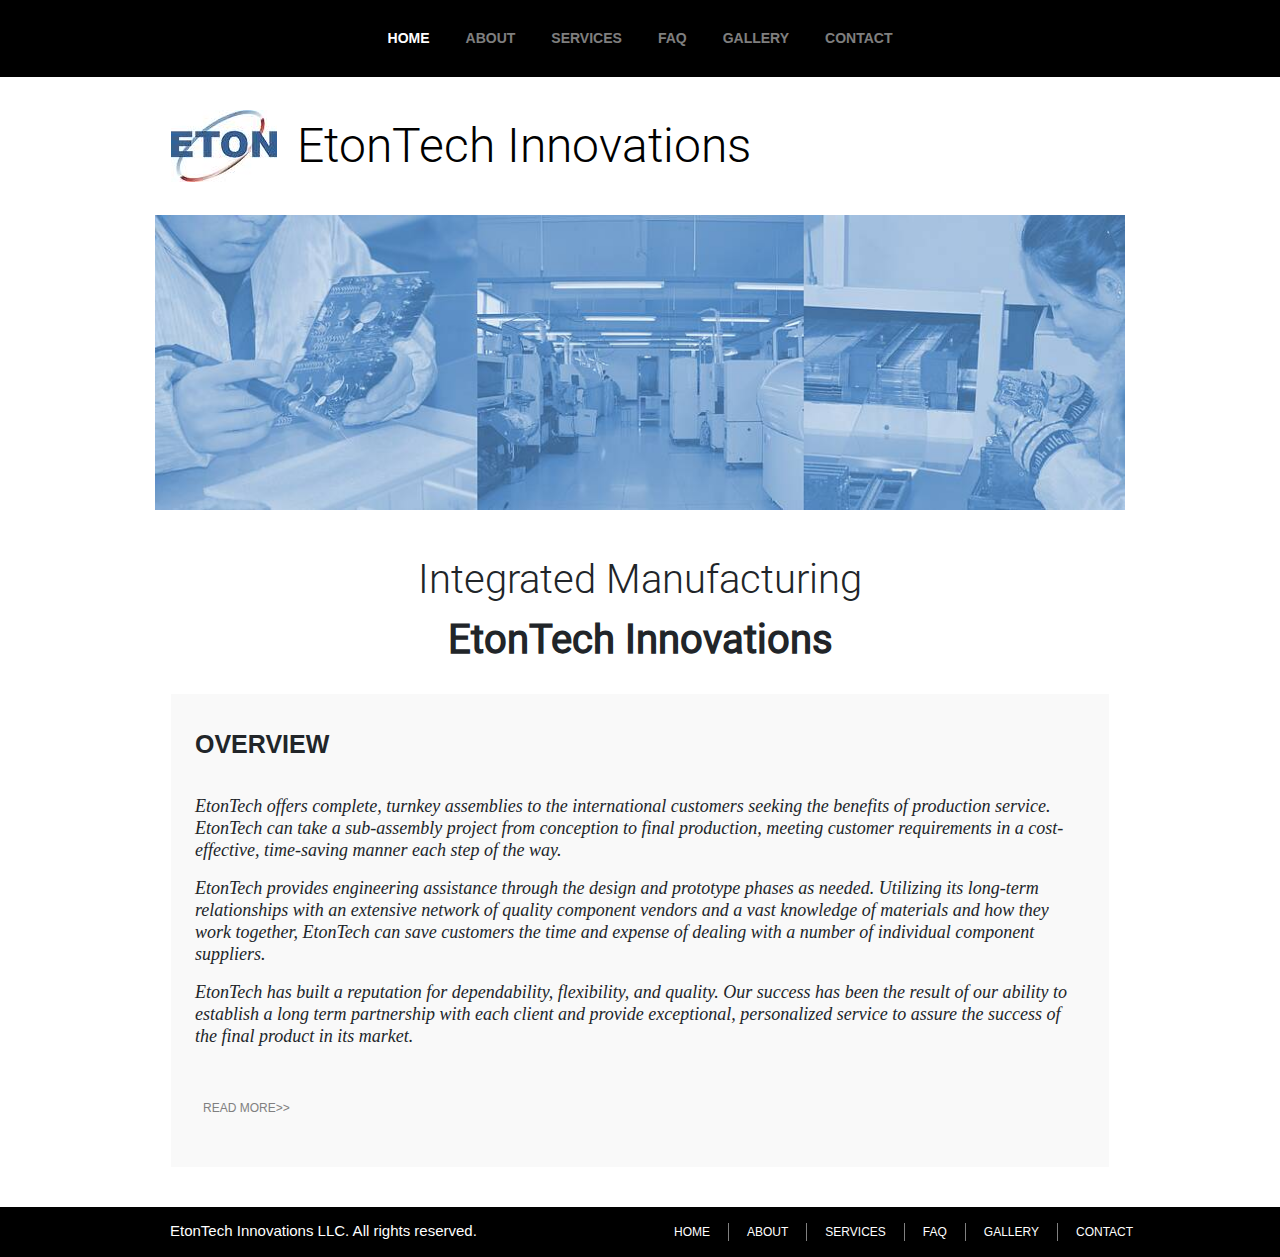
<file: index.html>
<!DOCTYPE html>
<html>
	<head>
		<link rel="stylesheet" type="text/css" href="css/bootstrap.min.css" />
		<link rel="stylesheet" type="text/css" href="style.css" />
		<!-- 	<link href="https://fonts.googleapis.com/css?family=Roboto:300&display=swap" rel="stylesheet"> -->
		<script src="https://cdnjs.cloudflare.com/ajax/libs/popper.js/1.14.7/umd/popper.min.js" integrity="sha384-UO2eT0CpHqdSJQ6hJty5KVphtPhzWj9WO1clHTMGa3JDZwrnQq4sF86dIHNDz0W1" crossorigin="anonymous"></script>
		<title></title>
	</head>
	<body>
		<div class="container-fluid px-0">
			<nav class="navbar navbar-expand-lg navbar-dark bg-black py-3">
				<div class="container-fluid">
					<button class="navbar-toggler" type="button" data-toggle="collapse" data-target="#navbarText">
						<span class="navbar-toggler-icon"></span>
					</button>
					<div class="collapse navbar-collapse" id="navbarText">
						<ul class="navbar-nav ml-auto mr-auto py-1">
							<li class="nav-item active">
								<a class="nav-link" href="index.html">HOME</a>
							</li>
							<li class="nav-item">
								<a class="nav-link" href="about.html">ABOUT</a>
							</li>
							<li class="nav-item">
								<a class="nav-link" href="services.html">SERVICES</a>
							</li>
							<li class="nav-item">
								<a class="nav-link" href="faq.html">FAQ</a>
							</li>
							<li class="nav-item">
								<a class="nav-link" href="gallery.html">GALLERY</a>
							</li>
							<li class="nav-item">
								<a class="nav-link" href="contact.html">CONTACT</a>
							</li>
						</ul>
					</div>
				</div>
			</nav>
		</div>
		<div class="container main-body">
			<div class="p-3">
				<a href="index.html"><img src="res/logo.jpg" class="logo"/></a>
				<span class="align-middle header mx-3"><a href="index.html">EtonTech Innovations</a></span>
			</div>
			<div class="text-center">
				<img class="img-fluid banner text-center" src="res/banner.jpg" />
			</div>
			<div class="p-3 mx-auto">
				<div class="content-headers text-center my-4">
					Integrated Manufacturing<br />
					<b>EtonTech Innovations</b>
				</div>
				<div class="p-4 mb-4" style="background-color: #F9F9F9">
					<div class="sub-header">OVERVIEW</div>
					<br />
					<div class="content-body">
						<p><i>EtonTech offers complete, turnkey assemblies to the international customers seeking the benefits of production service. EtonTech can take a sub-assembly project from conception to final production, meeting customer requirements in a cost-effective, time-saving manner each step of the way.</i></p>
						<p><i>EtonTech provides engineering assistance through the design and prototype phases as needed. Utilizing its long-term relationships with an extensive network of quality component vendors and a vast knowledge of materials and how they work together, EtonTech can save customers the time and expense of dealing with a number of individual component suppliers.</i></p>
						<p><i>EtonTech has built a reputation for dependability, flexibility, and quality. Our success has been the result of our ability to establish a long term partnership with each client and provide exceptional, personalized service to assure the success of the final product in its market.</i></p>
						<div class="py-4 mt-4"><a class="read-more p-2" href="about.html">READ MORE>></a></div>
					</div>
				</div>
			</div>
		</div>
		<div class="container-fluid px-0 py-2 bg-black">
			<div class="container footer-wrapper row mx-auto">
				<div class="copyright col-lg-6">EtonTech Innovations LLC. All rights reserved.</div>
				<div class="footer-links col-lg-6 navbar navbar-expand py-0">
					<div class="navbar-nav ml-auto">
						<a class="nav-item nav-link" href="index.html">HOME</a>
						<a class="nav-item nav-link" href="about.html">ABOUT</a>
						<a class="nav-item nav-link" href="services.html">SERVICES</a>
						<a class="nav-item nav-link" href="faq.html">FAQ</a>
						<a class="nav-item nav-link" href="gallery.html">GALLERY</a>
						<a class="nav-item nav-link" href="contact.html">CONTACT</a>
					</div>
				</div>
			</div>
		</div>
		<script src="https://code.jquery.com/jquery-3.3.1.slim.min.js" integrity="sha384-q8i/X+965DzO0rT7abK41JStQIAqVgRVzpbzo5smXKp4YfRvH+8abtTE1Pi6jizo" crossorigin="anonymous"></script>
		<script src="js/bootstrap.min.js"></script>
	</body>
</html>
</file>
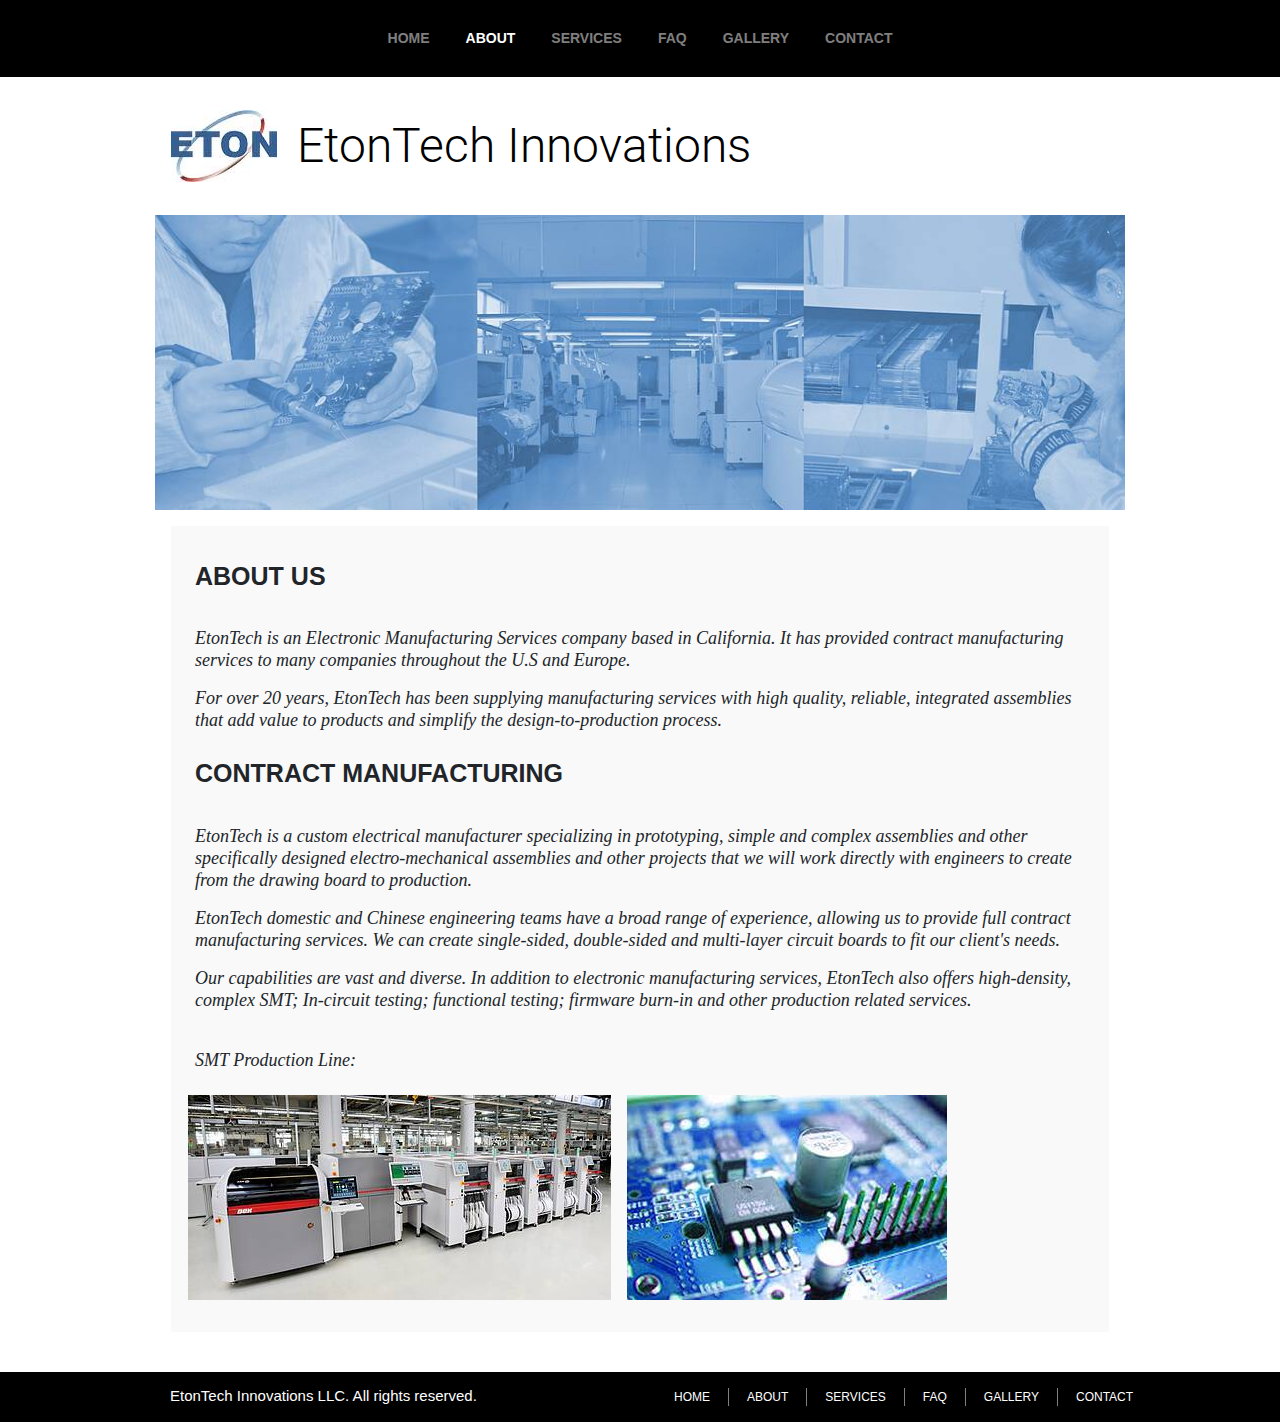
<file: about.html>
<!DOCTYPE html>
<html>
	<head>
		<link rel="stylesheet" type="text/css" href="css/bootstrap.min.css" />
		<link rel="stylesheet" type="text/css" href="style.css" />
		<!-- 	<link href="https://fonts.googleapis.com/css?family=Roboto:300&display=swap" rel="stylesheet"> -->
		<script src="https://cdnjs.cloudflare.com/ajax/libs/popper.js/1.14.7/umd/popper.min.js" integrity="sha384-UO2eT0CpHqdSJQ6hJty5KVphtPhzWj9WO1clHTMGa3JDZwrnQq4sF86dIHNDz0W1" crossorigin="anonymous"></script>
		<title></title>
	</head>
	<body>
		<div class="container-fluid px-0">
			<nav class="navbar navbar-expand-lg navbar-dark bg-black py-3">
				<div class="container-fluid">
					<button class="navbar-toggler" type="button" data-toggle="collapse" data-target="#navbarText">
						<span class="navbar-toggler-icon"></span>
					</button>
					<div class="collapse navbar-collapse" id="navbarText">
						<ul class="navbar-nav ml-auto mr-auto py-1">
							<li class="nav-item">
								<a class="nav-link" href="index.html">HOME</a>
							</li>
							<li class="nav-item active">
								<a class="nav-link" href="about.html">ABOUT</a>
							</li>
							<li class="nav-item">
								<a class="nav-link" href="services.html">SERVICES</a>
							</li>
							<li class="nav-item">
								<a class="nav-link" href="faq.html">FAQ</a>
							</li>
							<li class="nav-item">
								<a class="nav-link" href="gallery.html">GALLERY</a>
							</li>
							<li class="nav-item">
								<a class="nav-link" href="contact.html">CONTACT</a>
							</li>
						</ul>
					</div>
				</div>
			</nav>
		</div>
		<div class="container main-body">
			<div class="p-3">
				<a href="index.html"><img src="res/logo.jpg" class="logo"/></a>
				<span class="align-middle header mx-3"><a href="index.html">EtonTech Innovations</a></span>
			</div>
			<div class="text-center">
				<img class="img-fluid banner text-center" src="res/banner.jpg" />
			</div>
			<div class="p-3 mx-auto">
				<div class="p-4 mb-4" style="background-color: #F9F9F9">
					<div class="sub-header">ABOUT US</div>
					<br />
					<div class="content-body">
						<p><i>EtonTech is an Electronic Manufacturing Services company based in California. It has provided contract manufacturing services to many companies throughout the U.S and Europe.</i></p>
						<p><i>For over 20 years, EtonTech has been supplying manufacturing services with high quality, reliable, integrated assemblies that add value to products and simplify the design-to-production process. </i></p>
					</div>
					<div class="sub-header">CONTRACT MANUFACTURING</div>
					<br />
					<div class="content-body">
						<p><i>EtonTech is a custom electrical manufacturer specializing in prototyping, simple and complex assemblies and other specifically designed electro-mechanical assemblies and other projects that we will work directly with engineers to create from the drawing board to production.</i></p>
						<p><i>EtonTech domestic and Chinese engineering teams have a broad range of experience, allowing us to provide full contract manufacturing services. We can create single-sided, double-sided and multi-layer circuit boards to fit our client's needs. </i></p>
						<p><i>Our capabilities are vast and diverse. In addition to electronic manufacturing services, EtonTech also offers high-density, complex SMT; In-circuit testing; functional testing; firmware burn-in and other production related services. </i></p>
						<br />
						<p><i>SMT Production Line:</i></p>
						<div class="row"><img src="res/production-image-1.jpg" class="m-2" /><img src="res/production-image-2.jpg" class="m-2" /></div>
					</div>
				</div>
			</div>
		</div>

		<div class="container-fluid px-0 py-2 bg-black">
			<div class="container footer-wrapper row mx-auto">
				<div class="copyright col-lg-6">EtonTech Innovations LLC. All rights reserved.</div>
				<div class="footer-links col-lg-6 navbar navbar-expand py-0">
					<div class="navbar-nav ml-auto">
						<a class="nav-item nav-link" href="index.html">HOME</a>
						<a class="nav-item nav-link" href="about.html">ABOUT</a>
						<a class="nav-item nav-link" href="services.html">SERVICES</a>
						<a class="nav-item nav-link" href="faq.html">FAQ</a>
						<a class="nav-item nav-link" href="gallery.html">GALLERY</a>
						<a class="nav-item nav-link" href="contact.html">CONTACT</a>
					</div>
				</div>
			</div>
		</div>
		<script src="https://code.jquery.com/jquery-3.3.1.slim.min.js" integrity="sha384-q8i/X+965DzO0rT7abK41JStQIAqVgRVzpbzo5smXKp4YfRvH+8abtTE1Pi6jizo" crossorigin="anonymous"></script>
		<script src="js/bootstrap.min.js"></script>
	</body>
</html>
</file>
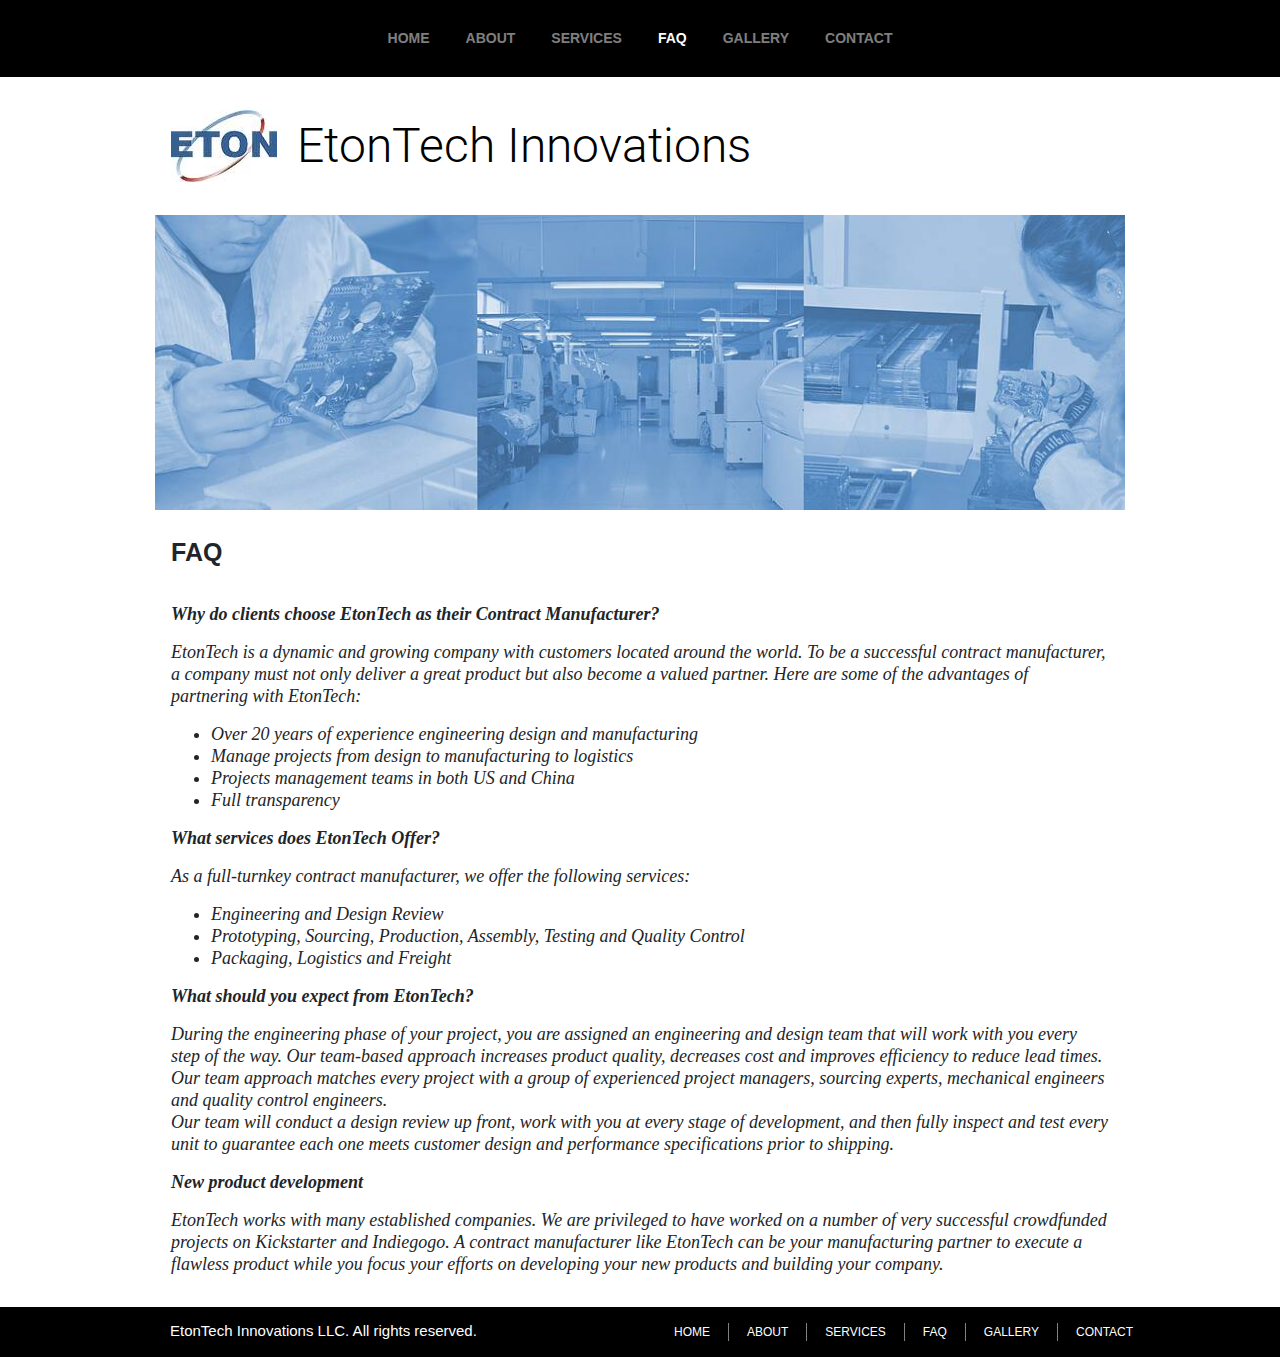
<file: faq.html>
<!DOCTYPE html>
<html>
	<head>
		<link rel="stylesheet" type="text/css" href="css/bootstrap.min.css" />
		<link rel="stylesheet" type="text/css" href="style.css" />
		<!-- 	<link href="https://fonts.googleapis.com/css?family=Roboto:300&display=swap" rel="stylesheet"> -->
		<script src="https://cdnjs.cloudflare.com/ajax/libs/popper.js/1.14.7/umd/popper.min.js" integrity="sha384-UO2eT0CpHqdSJQ6hJty5KVphtPhzWj9WO1clHTMGa3JDZwrnQq4sF86dIHNDz0W1" crossorigin="anonymous"></script>
		<title></title>
	</head>
	<body>
		<div class="container-fluid px-0">
			<nav class="navbar navbar-expand-lg navbar-dark bg-black py-3">
				<div class="container-fluid">
					<button class="navbar-toggler" type="button" data-toggle="collapse" data-target="#navbarText">
						<span class="navbar-toggler-icon"></span>
					</button>
					<div class="collapse navbar-collapse" id="navbarText">
						<ul class="navbar-nav ml-auto mr-auto py-1">
							<li class="nav-item">
								<a class="nav-link" href="index.html">HOME</a>
							</li>
							<li class="nav-item">
								<a class="nav-link" href="about.html">ABOUT</a>
							</li>
							<li class="nav-item">
								<a class="nav-link" href="services.html">SERVICES</a>
							</li>
							<li class="nav-item active">
								<a class="nav-link" href="faq.html">FAQ</a>
							</li>
							<li class="nav-item">
								<a class="nav-link" href="gallery.html">GALLERY</a>
							</li>
							<li class="nav-item">
								<a class="nav-link" href="contact.html">CONTACT</a>
							</li>
						</ul>
					</div>
				</div>
			</nav>
		</div>
		<div class="container main-body">
			<div class="p-3">
				<a href="index.html"><img src="res/logo.jpg" class="logo"/></a>
				<span class="align-middle header mx-3"> <a href="index.html">EtonTech Innovations</a></span>
			</div>
			<div class="text-center">
				<img class="img-fluid banner text-center" src="res/banner.jpg" />
			</div>

			<div class="mx-auto p-3">
				<div class="sub-header">FAQ</div>
				<br />
				<div class="content-body">
					<i>
						<p>
							<b>Why do clients choose EtonTech as their Contract Manufacturer?</b>
						</p>
						<p>
							EtonTech is a dynamic and growing company with customers located around the world. To be a successful contract manufacturer, a company must not only deliver a great product but also become a valued partner. Here are some of the advantages of partnering with EtonTech:
						</p>
						<ul>
							<li>Over 20 years of experience engineering design and manufacturing</li>
							<li>Manage projects from design to manufacturing to logistics</li>
							<li>Projects management teams in both US and China</li>
							<li>Full transparency</li>
						</ul>
						<p><b>What services does EtonTech Offer?</b></p>
						<p>As a full-turnkey contract manufacturer, we offer the following services:</p>
						<ul>
							<li>Engineering and Design Review</li>
							<li>Prototyping, Sourcing, Production, Assembly, Testing and Quality Control</li>
							<li>Packaging, Logistics and Freight</li>
						</ul>
						<p><b>What should you expect from EtonTech?</b></p>
						<p>During the engineering phase of your project, you are assigned an engineering and design team that will work with you every step of the way. Our team-based approach increases product quality, decreases cost and improves efficiency to reduce lead times. Our team approach matches every project with a group of experienced project managers, sourcing experts, mechanical engineers and quality control engineers. <br />Our team will conduct a design review up front, work with you at every stage of development, and then fully inspect and test every unit to guarantee each one meets customer design and performance specifications prior to shipping.</p>
						<p><b>New product development</b></p>
						<p>EtonTech works with many established companies. We are privileged to have worked on a number of very successful crowdfunded projects on Kickstarter and Indiegogo. A contract manufacturer like EtonTech can be your manufacturing partner to execute a flawless product while you focus your efforts on developing your new products and building your company.</p>
					</i>
				</div>
			</div>
		</div>
		<div class="container-fluid px-0 py-2 bg-black">
			<div class="container footer-wrapper row mx-auto">
				<div class="copyright col-lg-6">
					EtonTech Innovations LLC. All rights reserved.
				</div>
				<div class="footer-links col-lg-6 navbar navbar-expand py-0">
					<div class="navbar-nav ml-auto">
						<a class="nav-item nav-link" href="index.html">HOME</a>
						<a class="nav-item nav-link" href="about.html">ABOUT</a>
						<a class="nav-item nav-link" href="services.html">SERVICES</a>
						<a class="nav-item nav-link" href="faq.html">FAQ</a>
						<a class="nav-item nav-link" href="gallery.html">GALLERY</a>
						<a class="nav-item nav-link" href="contact.html">CONTACT</a>
					</div>
				</div>
			</div>
		</div>
		<script src="https://code.jquery.com/jquery-3.3.1.slim.min.js" integrity="sha384-q8i/X+965DzO0rT7abK41JStQIAqVgRVzpbzo5smXKp4YfRvH+8abtTE1Pi6jizo" crossorigin="anonymous"></script>
		<script src="js/bootstrap.min.js"></script>
	</body>
</html>
</file>
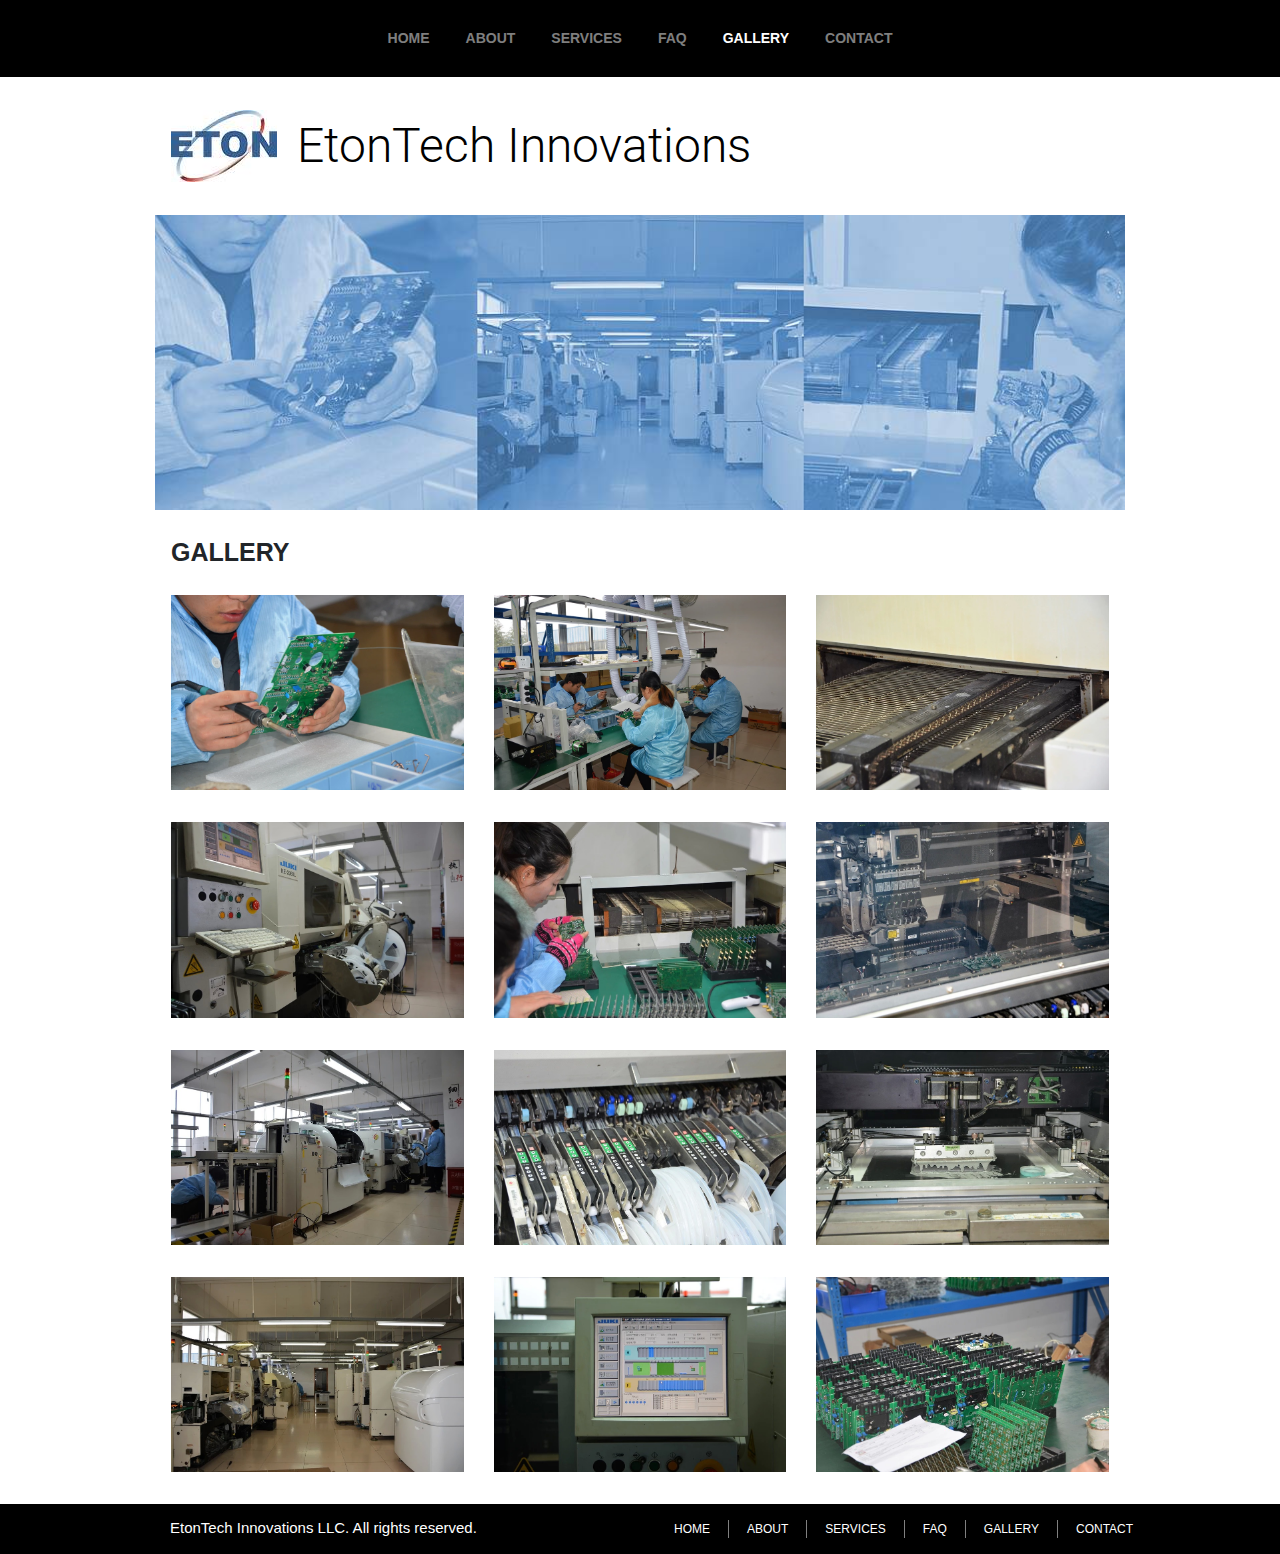
<file: gallery.html>
<!DOCTYPE html>
<html>
	<head>
		<link rel="stylesheet" type="text/css" href="css/bootstrap.min.css" />
		<link rel="stylesheet" type="text/css" href="style.css" />
		<link rel="stylesheet" type="text/css" href="lightbox-dist/ekko-lightbox.css" />
		<!-- 	<link href="https://fonts.googleapis.com/css?family=Roboto:300&display=swap" rel="stylesheet"> -->
		<script src="https://cdnjs.cloudflare.com/ajax/libs/popper.js/1.14.7/umd/popper.min.js" integrity="sha384-UO2eT0CpHqdSJQ6hJty5KVphtPhzWj9WO1clHTMGa3JDZwrnQq4sF86dIHNDz0W1" crossorigin="anonymous"></script>
		<title></title>
	</head>
	<body>
		<div class="container-fluid px-0">
			<nav class="navbar navbar-expand-lg navbar-dark bg-black py-3">
				<div class="container-fluid">
					<button class="navbar-toggler" type="button" data-toggle="collapse" data-target="#navbarText">
						<span class="navbar-toggler-icon"></span>
					</button>
					<div class="collapse navbar-collapse" id="navbarText">
						<ul class="navbar-nav ml-auto mr-auto py-1">
							<li class="nav-item">
								<a class="nav-link" href="index.html">HOME</a>
							</li>
							<li class="nav-item">
								<a class="nav-link" href="about.html">ABOUT</a>
							</li>
							<li class="nav-item">
								<a class="nav-link" href="services.html">SERVICES</a>
							</li>
							<li class="nav-item">
								<a class="nav-link" href="faq.html">FAQ</a>
							</li>
							<li class="nav-item active">
								<a class="nav-link" href="gallery.html">GALLERY</a>
							</li>
							<li class="nav-item">
								<a class="nav-link" href="contact.html">CONTACT</a>
							</li>
						</ul>
					</div>
				</div>
			</nav>
		</div>
		<div class="container main-body">
			<div class="p-3">
				<a href="index.html"><img src="res/logo.jpg" class="logo"/></a>
				<span class="align-middle header mx-3"><a href="index.html">EtonTech Innovations</a></span>
			</div>
			<div class="text-center">
				<img class="img-fluid banner text-center" src="res/banner.jpg" />
			</div>
			<div class="mx-auto p-3">
				<div class="sub-header">GALLERY</div>
				<div class="row gallery">
					<div class="col-lg-4 col-sm-6 my-3">
						<a href="res/gallery/img1.jpg" data-toggle="lightbox" data-gallery="gallery"><img src="res/gallery/img1.jpg" style="max-height: 585px;" class="img-fluid d-block mx-auto"/></a>
					</div>
					<div class="col-lg-4 col-sm-6 my-3">
						<a href="res/gallery/img2.jpg" data-toggle="lightbox" data-gallery="gallery"><img src="res/gallery/img2.jpg" class="img-fluid d-block mx-auto"/></a>
					</div>
					<div class="col-lg-4 col-sm-6 my-3">
						<a href="res/gallery/img3.jpg" data-toggle="lightbox" data-gallery="gallery"><img src="res/gallery/img3.jpg" class="img-fluid d-block mx-auto"/></a>
					</div>
					<div class="col-lg-4 col-sm-6 my-3">
						<a href="res/gallery/img4.jpg" data-toggle="lightbox" data-gallery="gallery"><img src="res/gallery/img4.jpg" class="img-fluid d-block mx-auto"/></a>
					</div>
					<div class="col-lg-4 col-sm-6 my-3">
						<a href="res/gallery/img5.jpg" data-toggle="lightbox" data-gallery="gallery"><img src="res/gallery/img5.jpg" class="img-fluid d-block mx-auto"/></a>
					</div>
					<div class="col-lg-4 col-sm-6 my-3">
						<a href="res/gallery/img6.jpg" data-toggle="lightbox" data-gallery="gallery"><img src="res/gallery/img6.jpg" class="img-fluid d-block mx-auto"/></a>
					</div>
					<div class="col-lg-4 col-sm-6 my-3">
						<a href="res/gallery/img7.jpg" data-toggle="lightbox" data-gallery="gallery"><img src="res/gallery/img7.jpg" class="img-fluid d-block mx-auto"/></a>
					</div>
					<div class="col-lg-4 col-sm-6 my-3">
						<a href="res/gallery/img8.jpg" data-toggle="lightbox" data-gallery="gallery"><img src="res/gallery/img8.jpg" class="img-fluid d-block mx-auto"/></a>
					</div>
					<div class="col-lg-4 col-sm-6 my-3">
						<a href="res/gallery/img9.jpg" data-toggle="lightbox" data-gallery="gallery"><img src="res/gallery/img9.jpg" class="img-fluid d-block mx-auto"/></a>
					</div>
					<div class="col-lg-4 col-sm-6 my-3">
						<a href="res/gallery/img10.jpg" data-toggle="lightbox" data-gallery="gallery"><img src="res/gallery/img10.jpg" class="img-fluid d-block mx-auto"/></a>
					</div>
					<div class="col-lg-4 col-sm-6 my-3">
						<a href="res/gallery/img11.jpg" data-toggle="lightbox" data-gallery="gallery"><img src="res/gallery/img11.jpg" class="img-fluid d-block mx-auto"/></a>
					</div>
					<div class="col-lg-4 col-sm-6 my-3">
						<a href="res/gallery/img12.jpg" data-toggle="lightbox" data-gallery="gallery"><img src="res/gallery/img12.jpg" class="img-fluid d-block mx-auto"/></a>
					</div>
				</div>
			</div>
		</div>
		<div class="container-fluid px-0 py-2 bg-black">
			<div class="container footer-wrapper row mx-auto">
				<div class="copyright col-lg-6">EtonTech Innovations LLC. All rights reserved.</div>
				<div class="footer-links col-lg-6 navbar navbar-expand py-0">
					<div class="navbar-nav ml-auto">
						<a class="nav-item nav-link" href="index.html">HOME</a>
						<a class="nav-item nav-link" href="about.html">ABOUT</a>
						<a class="nav-item nav-link" href="services.html">SERVICES</a>
						<a class="nav-item nav-link" href="faq.html">FAQ</a>
						<a class="nav-item nav-link" href="gallery.html">GALLERY</a>
						<a class="nav-item nav-link" href="contact.html">CONTACT</a>
					</div>
				</div>
			</div>
		</div>
		<script src="https://code.jquery.com/jquery-3.3.1.slim.min.js" integrity="sha384-q8i/X+965DzO0rT7abK41JStQIAqVgRVzpbzo5smXKp4YfRvH+8abtTE1Pi6jizo" crossorigin="anonymous"></script>
		<script src="js/bootstrap.min.js"></script>
		<script src="lightbox-dist/ekko-lightbox.js"></script>
		<script src="lightbox-dist/ekko-lightbox.js.map"></script>
		<script>
			$(document).on("click", '[data-toggle="lightbox"]', function(event) {
				event.preventDefault();
				$(this).ekkoLightbox();
			});
		</script>
	</body>
</html>
</file>
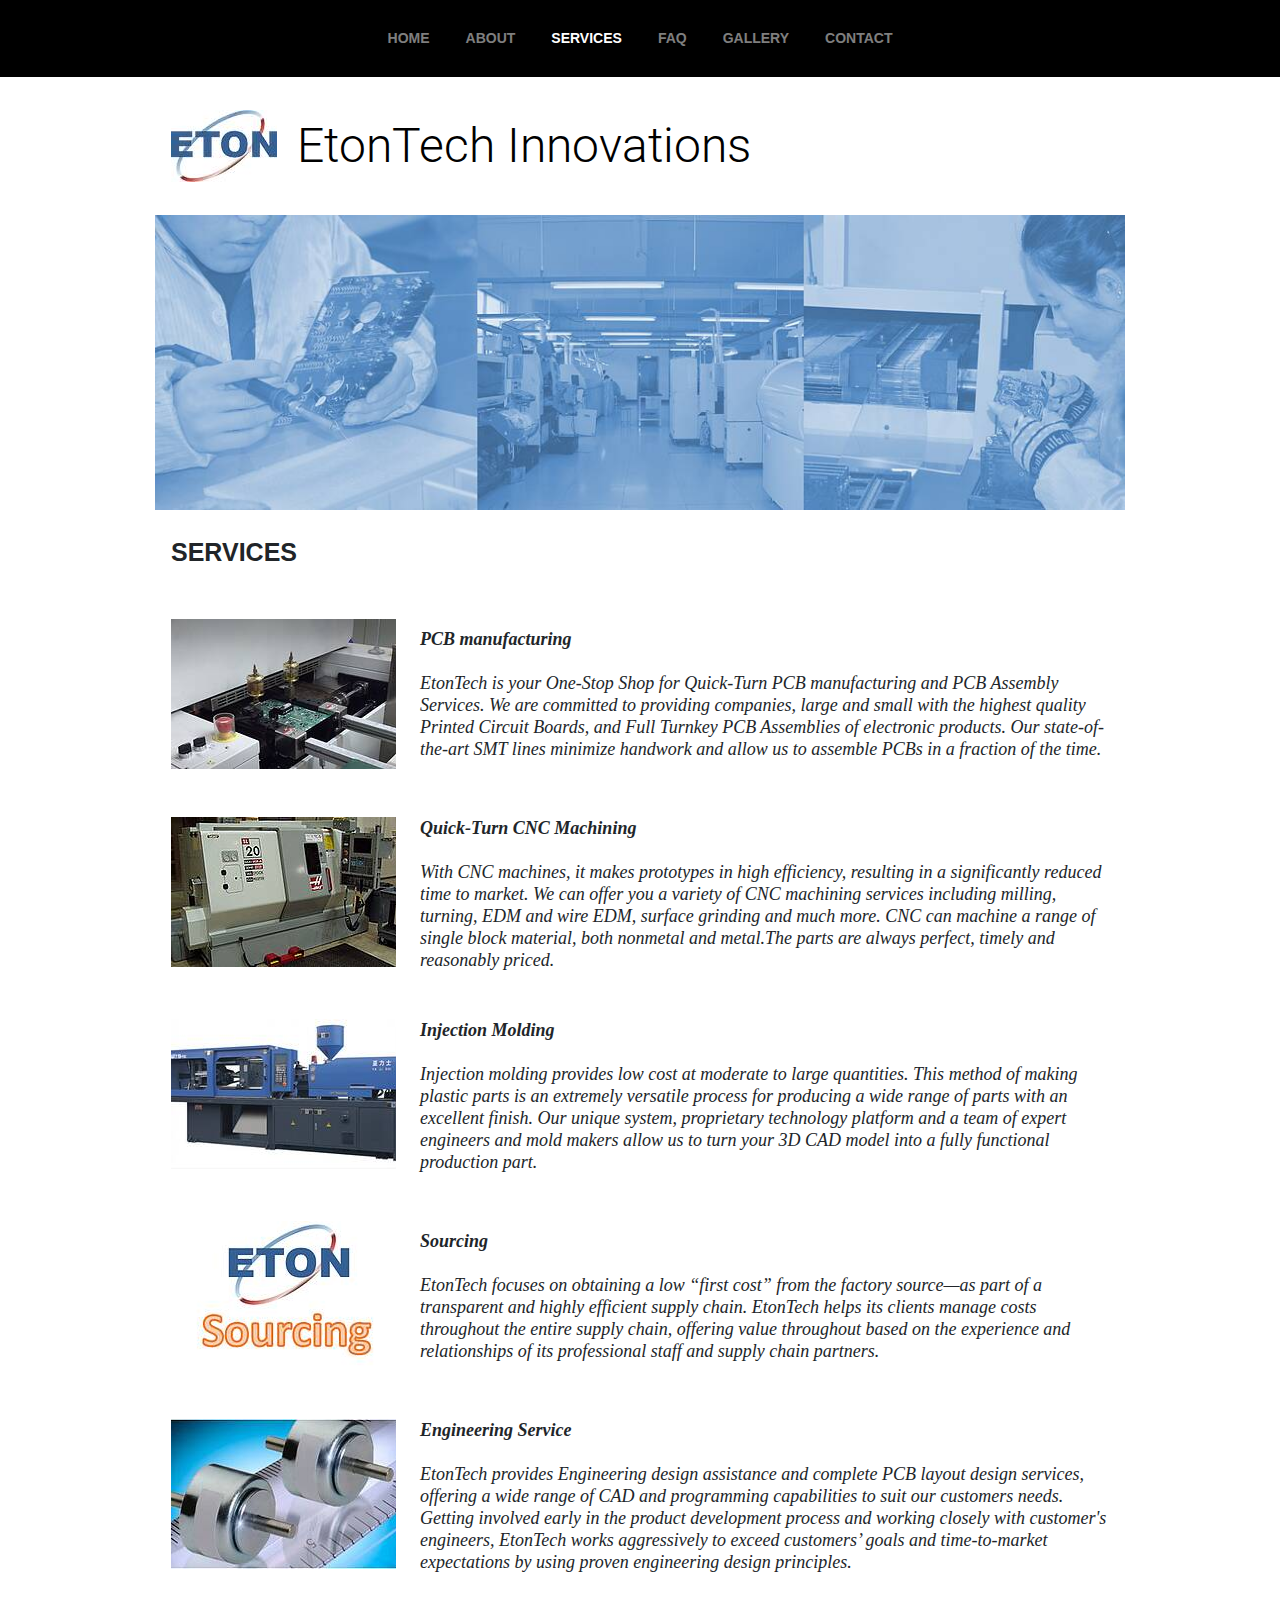
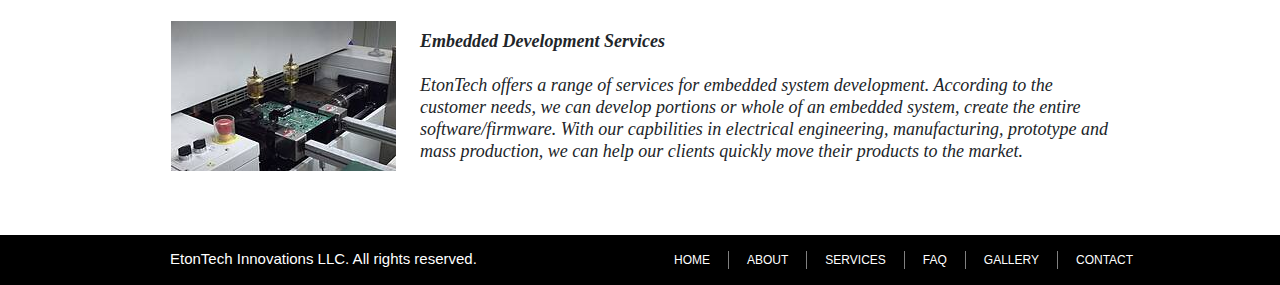
<file: services.html>
<!DOCTYPE html>
<html>
	<head>
		<link rel="stylesheet" type="text/css" href="css/bootstrap.min.css" />
		<link rel="stylesheet" type="text/css" href="style.css" />
		<!-- 	<link href="https://fonts.googleapis.com/css?family=Roboto:300&display=swap" rel="stylesheet"> -->
		<script src="https://cdnjs.cloudflare.com/ajax/libs/popper.js/1.14.7/umd/popper.min.js" integrity="sha384-UO2eT0CpHqdSJQ6hJty5KVphtPhzWj9WO1clHTMGa3JDZwrnQq4sF86dIHNDz0W1" crossorigin="anonymous"></script>
		<title></title>
	</head>
	<body>
		<div class="container-fluid px-0">
			<nav class="navbar navbar-expand-lg navbar-dark bg-black py-3">
				<div class="container-fluid">
					<button class="navbar-toggler" type="button" data-toggle="collapse" data-target="#navbarText">
						<span class="navbar-toggler-icon"></span>
					</button>
					<div class="collapse navbar-collapse" id="navbarText">
						<ul class="navbar-nav ml-auto mr-auto py-1">
							<li class="nav-item">
								<a class="nav-link" href="index.html">HOME</a>
							</li>
							<li class="nav-item">
								<a class="nav-link" href="about.html">ABOUT</a>
							</li>
							<li class="nav-item active">
								<a class="nav-link" href="services.html">SERVICES</a>
							</li>
							<li class="nav-item">
								<a class="nav-link" href="faq.html">FAQ</a>
							</li>
							<li class="nav-item">
								<a class="nav-link" href="gallery.html">GALLERY</a>
							</li>
							<li class="nav-item">
								<a class="nav-link" href="contact.html">CONTACT</a>
							</li>
						</ul>
					</div>
				</div>
			</nav>
		</div>
		<div class="container main-body">
			<div class="p-3">
				<a href="index.html"><img src="res/logo.jpg" class="logo"/></a>
				<span class="align-middle header mx-3"><a href="index.html">EtonTech Innovations</a></span>
			</div>
			<div class="text-center">
				<img class="img-fluid banner text-center" src="res/banner.jpg" />
			</div>
			<div class="mx-auto p-3">
				<div class="sub-header">SERVICES</div>
				<br />
				<div class="content-body my-3">
					<div class="d-flex flex-row">
						<div><img src="res/pcb.jpg" /></div>
						<div class="my-auto ml-4 caption-text">
							<div>
								<i><b>PCB manufacturing</b></i>
							</div>
							<br />
							<div><i>EtonTech is your One-Stop Shop for Quick-Turn PCB manufacturing and PCB Assembly Services. We are committed to providing companies, large and small with the highest quality Printed Circuit Boards, and Full Turnkey PCB Assemblies of electronic products. Our state-of-the-art SMT lines minimize handwork and allow us to assemble PCBs in a fraction of the time. </i></div>
						</div>
					</div>
				</div>
				<div class="content-body my-5">
					<div class="d-flex flex-row">
						<div><img src="res/cnc.jpg" /></div>
						<div class="my-auto ml-4 caption-text">
							<div>
								<i><b>Quick-Turn CNC Machining</b></i>
							</div>
							<br />
							<div><i>With CNC machines, it makes prototypes in high efficiency, resulting in a significantly reduced time to market. We can offer you a variety of CNC machining services including milling, turning, EDM and wire EDM, surface grinding and much more. CNC can machine a range of single block material, both nonmetal and metal.The parts are always perfect, timely and reasonably priced. </i></div>
						</div>
					</div>
				</div>
				<div class="content-body my-5">
					<div class="d-flex flex-row">
						<div><img src="res/injection.jpg" /></div>
						<div class="my-auto ml-4 caption-text">
							<div>
								<i><b>Injection Molding</b></i>
							</div>
							<br />
							<div><i>Injection molding provides low cost at moderate to large quantities. This method of making plastic parts is an extremely versatile process for producing a wide range of parts with an excellent finish. Our unique system, proprietary technology platform and a team of expert engineers and mold makers allow us to turn your 3D CAD model into a fully functional production part.</i></div>
						</div>
					</div>
				</div>
				<div class="content-body my-5">
					<div class="d-flex flex-row">
						<div><img src="res/source.jpg" class="source" /></div>
						<div class="my-auto ml-4 caption-text">
							<div>
								<i><b>Sourcing</b></i>
							</div>
							<br />
							<div><i>EtonTech focuses on obtaining a low “first cost” from the factory source—as part of a transparent and highly efficient supply chain. EtonTech helps its clients manage costs throughout the entire supply chain, offering value throughout based on the experience and relationships of its professional staff and supply chain partners.</i></div>
						</div>
					</div>
				</div>
				<div class="content-body my-5">
					<div class="d-flex flex-row">
						<div><img src="res/engineering.jpg" /></div>
						<div class="my-auto ml-4 caption-text">
							<div>
								<i><b>Engineering Service</b></i>
							</div>
							<br />
							<div><i>EtonTech provides Engineering design assistance and complete PCB layout design services, offering a wide range of CAD and programming capabilities to suit our customers needs. Getting involved early in the product development process and working closely with customer's engineers, EtonTech works aggressively to exceed customers’ goals and time-to-market expectations by using proven engineering design principles.</i></div>
						</div>
					</div>
				</div>
				<div class="content-body my-5">
					<div class="d-flex flex-row">
						<div><img src="res/pcb.jpg" /></div>
						<div class="my-auto ml-4 caption-text">
							<div>
								<i><b>Embedded Development Services</b></i>
							</div>
							<br />
							<div><i>EtonTech offers a range of services for embedded system development. According to the customer needs, we can develop portions or whole of an embedded system, create the entire software/firmware. With our capbilities in electrical engineering, manufacturing, prototype and mass production, we can help our clients quickly move their products to the market.</i></div>
						</div>
					</div>
				</div>
			</div>
		</div>
		<div class="container-fluid px-0 py-2 bg-black">
			<div class="container footer-wrapper row mx-auto">
				<div class="copyright col-lg-6">EtonTech Innovations LLC. All rights reserved.</div>
				<div class="footer-links col-lg-6 navbar navbar-expand py-0">
					<div class="navbar-nav ml-auto">
						<a class="nav-item nav-link" href="index.html">HOME</a>
						<a class="nav-item nav-link" href="about.html">ABOUT</a>
						<a class="nav-item nav-link" href="services.html">SERVICES</a>
						<a class="nav-item nav-link" href="faq.html">FAQ</a>
						<a class="nav-item nav-link" href="gallery.html">GALLERY</a>
						<a class="nav-item nav-link" href="contact.html">CONTACT</a>
					</div>
				</div>
			</div>
		</div>
		<script src="https://code.jquery.com/jquery-3.3.1.slim.min.js" integrity="sha384-q8i/X+965DzO0rT7abK41JStQIAqVgRVzpbzo5smXKp4YfRvH+8abtTE1Pi6jizo" crossorigin="anonymous"></script>
		<script src="js/bootstrap.min.js"></script>
	</body>
</html>
</file>
<file: style.css>
@font-face {
	font-family: "Roboto-Light";
	src: url("res/fonts/Roboto-Light.ttf");
}
@font-face {
	font-family: "Roboto";
	src: url("res/fonts/Roboto-Regular.ttf");
}

nav {
	font-family: Helvetica;
	font-weight: bold;
}

nav li {
	font-size: 14px;
	margin-left: 10px;
	margin-right: 10px;
}

span a {
	color: black;
}
span a:hover {
	color: black;
	text-decoration: none;
}

.bg-black {
	background-color: black;
}

.logo {
	width: 106px;
	height: 106px;
	object-fit: contain;
}

/* banner header */

.sub-header {
	padding-top: 8px;
	padding-bottom: 8px;
	font-size: 25px;
	font-family: "Helvetica";
	font-weight: bold;
}

/*commonly used*/

.main-body {
	max-width: 1000px;
	min-height: calc(100vh - 127px);
}

.content-body {
	line-height: 22px;
	font-family: "Times New Roman";
	font-size: 18px;
}

.header {
	font-size: 48px;
	font-family: "Roboto-Light";
}

/*index*/

.content-headers {
	font-size: 40px;
	font-family: "Roboto-Light";
}

.content-headers b {
	font-family: "Roboto";
}

.read-more {
	font-family: "Helvetica";
	font-size: 12px;
	color: gray;
	transition: color 0.33s;
}

.read-more:hover {
	color: darkorange;
	text-decoration: none;
}

/*services*/
.source {
	width: 225px;
	height: 150px;
	object-fit: contain;
}

/*gallery*/

.gallery img {
	transition: opacity 0.15s;
}

.gallery img:hover {
	opacity: 0.75;
}

/*footer*/

.footer-wrapper {
	max-width: 1000px;
	color: white;
	font-size: 15px;
	font-family: "Helvetica";
}

.copyright {
	padding-top: 5px;
	padding-bottom: 5px;
}

.nav-link {
	transition: color 0.33s;
}

.footer-wrapper .navbar a.nav-item {
	color: white;
	font-size: 12px;
	padding-left: 18px;
	padding-right: 18px;
	padding-top: 0px;
	padding-bottom: 0px;
	margin-top: 8px;
	margin-bottom: 8px;
	border-right: 1px gray solid;
	transition: color 0.33s;
}

.footer-wrapper .navbar .nav-item:last-child {
	border-right: 0px lightgray solid;
}

.footer-wrapper .navbar .nav-item:hover {
	color: gray;
}

.caption-text {
	line-height: 22px;
}

@media (max-width: 992px) {
	.main-body {
		max-width: 1000px;
		min-height: calc(100vh - 159px);
	}
	.copyright {
		margin-bottom: 5px;
	}
	.footer-wrapper div {
		text-align: center;
	}
	.footer-wrapper div div {
		margin-left: auto;
		margin-right: auto;
	}
}
</file>
